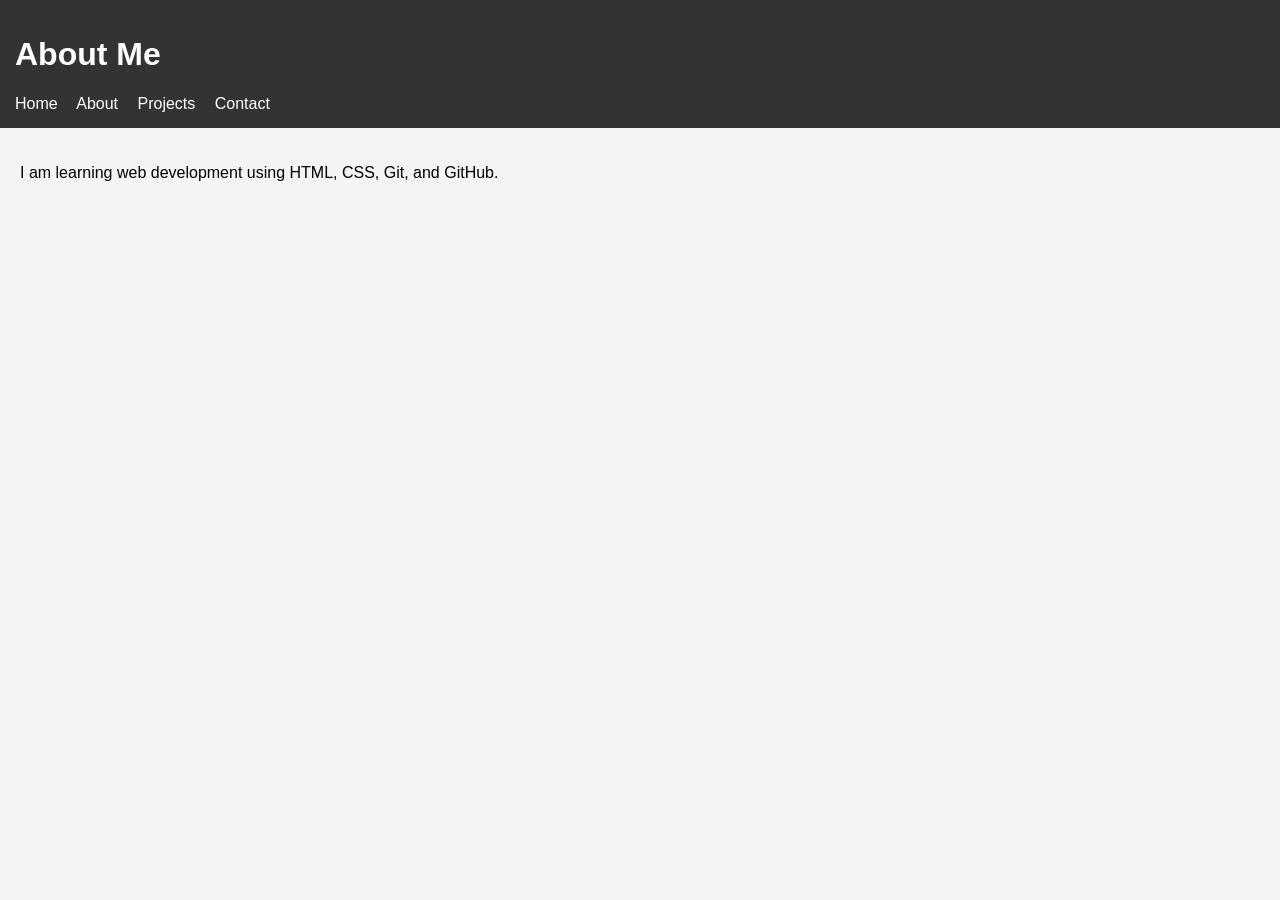
<file: about.html>
<!DOCTYPE html>
<html lang="en">
<head>
  <meta charset="UTF-8">
  <title>About</title>
  <link rel="stylesheet" href="css/styles.css">
</head>
<body>

<header>
  <h1>About Me</h1>
  <nav>
    <a href="index.html">Home</a>
    <a href="about.html">About</a>
    <a href="projects.html">Projects</a>
    <a href="contact.html">Contact</a>
  </nav>
</header>

<main>
  <p>I am learning web development using HTML, CSS, Git, and GitHub.</p>
</main>

</body>
</html>
</file>
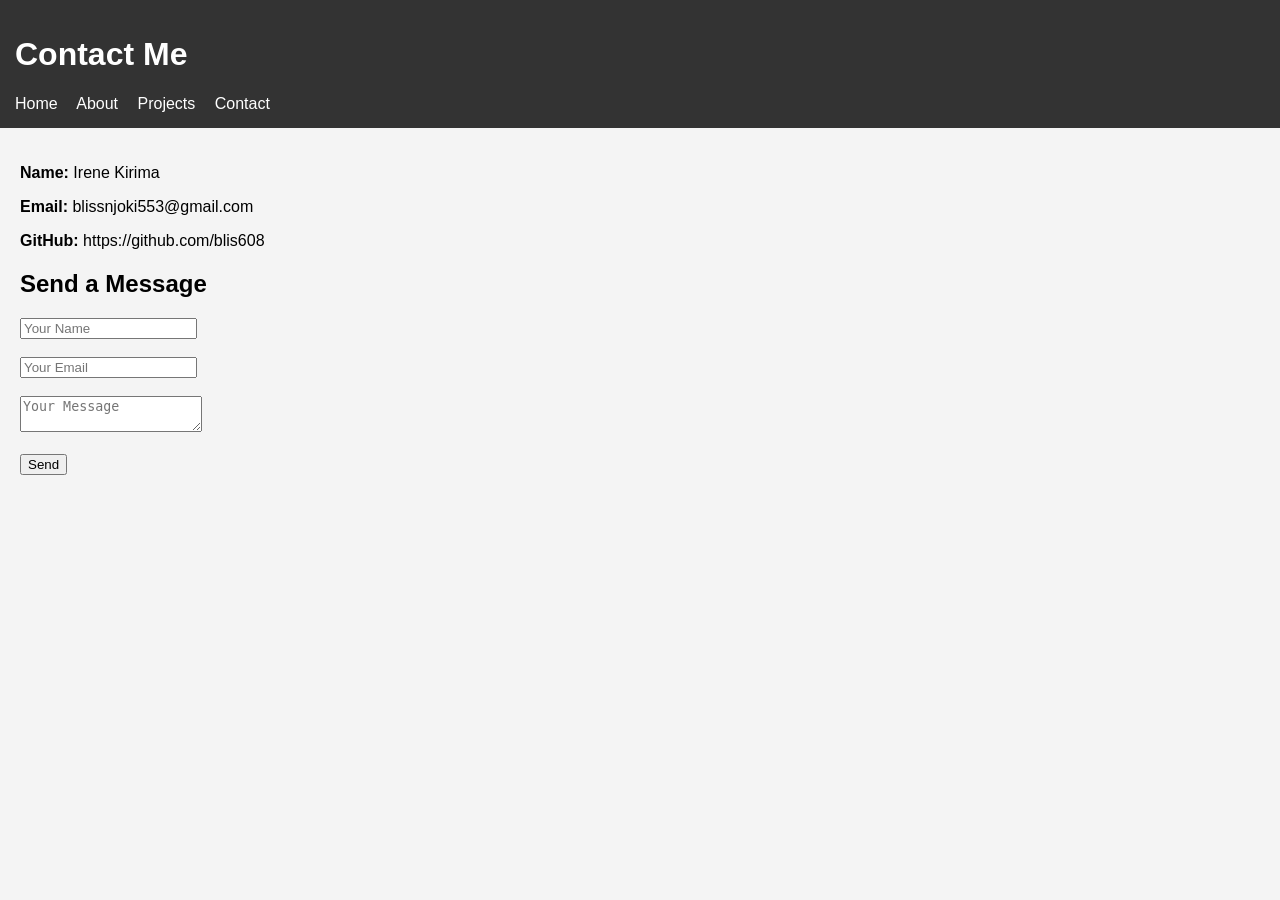
<file: contact.html>
<!DOCTYPE html>
<html lang="en">
<head>
  <meta charset="UTF-8">
  <title>Contact</title>
  <link rel="stylesheet" href="css/styles.css">
</head>
<body>

<header>
  <h1>Contact Me</h1>
  <nav>
    <a href="index.html">Home</a>
    <a href="about.html">About</a>
    <a href="projects.html">Projects</a>
    <a href="contact.html">Contact</a>
  </nav>
</header>

<main>
  <p><strong>Name:</strong> Irene Kirima</p>
  <p><strong>Email:</strong> blissnjoki553@gmail.com</p>
  <p><strong>GitHub:</strong> https://github.com/blis608</p>

  <h2>Send a Message</h2>
  <form>
    <input type="text" placeholder="Your Name" required><br><br>
    <input type="email" placeholder="Your Email" required><br><br>
    <textarea placeholder="Your Message"></textarea><br><br>
    <button type="submit">Send</button>
  </form>
</main>

</body>
</html>
</file>
<file: css/styles.css>
body {
  font-family: Arial, sans-serif;
  margin: 0;
  background: #f4f4f4;
}

header {
  background: #333;
  color: white;
  padding: 15px;
}

nav a {
  color: white;
  margin-right: 15px;
  text-decoration: none;
}

main {
  padding: 20px;
}

footer {
  text-align: center;
  padding: 10px;
}
</file>
